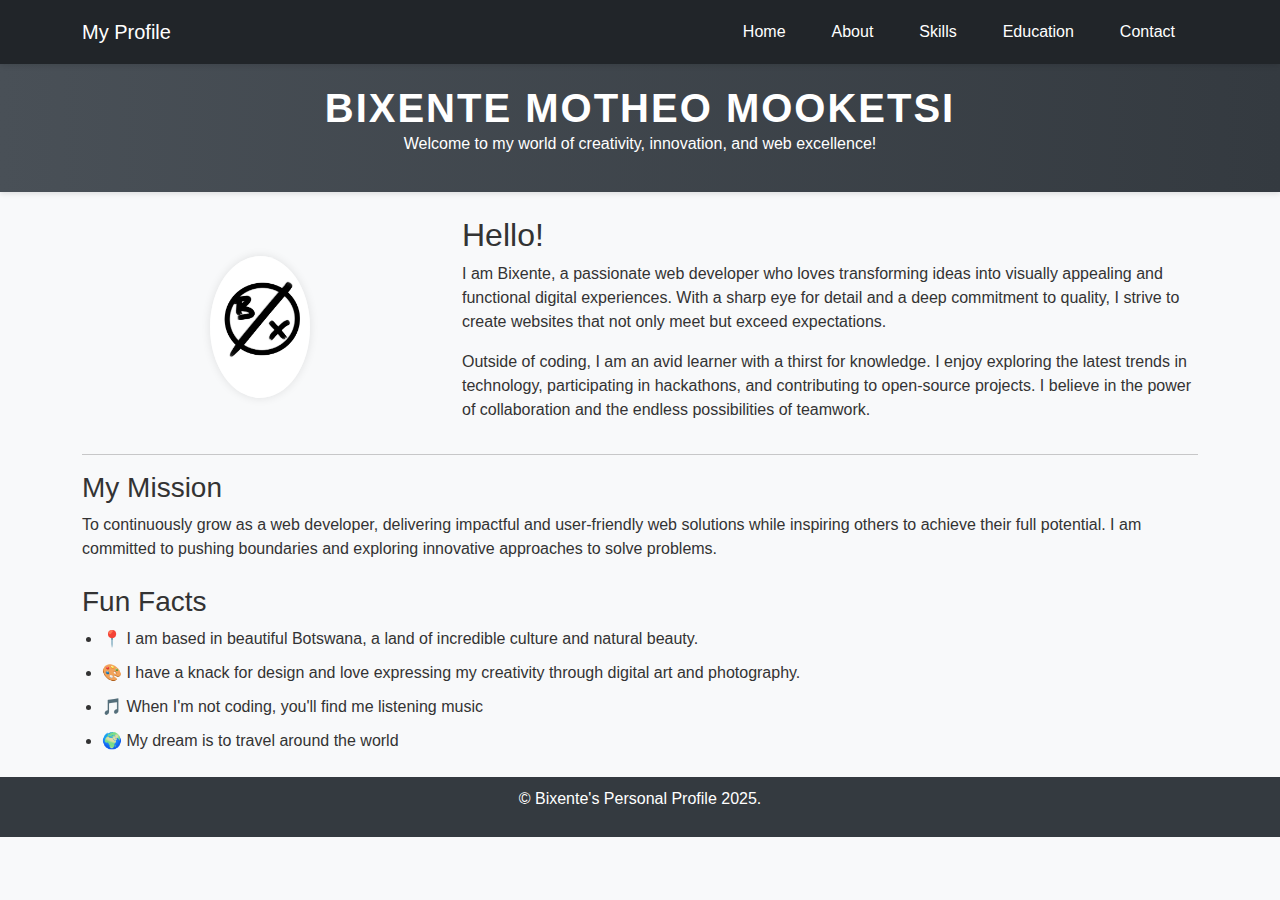
<file: index.html>
<!DOCTYPE html>
<html lang="en">
<head>
    <meta charset="UTF-8">
    <meta name="viewport" content="width=device-width, initial-scale=1.0">
    <title>My Personal Profile</title>
    <link href="https://cdn.jsdelivr.net/npm/bootstrap@5.3.0/dist/css/bootstrap.min.css" rel="stylesheet">
    <link rel="stylesheet" href="style.css">
</head>
<body>
    <nav class="navbar navbar-expand-lg navbar-dark bg-dark">
        <div class="container">
            <a class="navbar-brand" href="index.html">My Profile</a>
            <button class="navbar-toggler" type="button" data-bs-toggle="collapse" data-bs-target="#navbarNav">
                <span class="navbar-toggler-icon"></span>
            </button>
            <div class="collapse navbar-collapse" id="navbarNav">
                <ul class="navbar-nav ms-auto">
                    <li class="nav-item"><a class="nav-link" href="index.html">Home</a></li>
                    <li class="nav-item"><a class="nav-link" href="about.html">About</a></li>
                    <li class="nav-item"><a class="nav-link" href="skills.html">Skills</a></li>
                    <li class="nav-item"><a class="nav-link" href="education.html">Education</a></li>
                    <li class="nav-item"><a class="nav-link" href="contact.html">Contact</a></li>
                </ul>
            </div>
        </div>
    </nav>
    <header>
        <h1>Bixente Motheo Mooketsi</h1>
        <p>Welcome to my world of creativity, innovation, and web excellence!</p>
    </header>
    <div class="container mt-4">
        <div class="row align-items-center">
            <div class="col-md-4 text-center">
                <img src="bixlogo.jpg" alt="Profile Image" class="img-fluid" style="max-width: 200px; border-radius: 50%;">
            </div>
            <div class="col-md-8">
                <h2>Hello!</h2>
                <p>
                    I am Bixente, a passionate web developer who loves transforming ideas into visually appealing and functional digital experiences.
                    With a sharp eye for detail and a deep commitment to quality, I strive to create websites that not only meet but exceed expectations.
                </p>
                <p>
                    Outside of coding, I am an avid learner with a thirst for knowledge. I enjoy exploring the latest trends in technology, participating
                    in hackathons, and contributing to open-source projects. I believe in the power of collaboration and the endless possibilities of teamwork.
                </p>
            </div>
        </div>
        <hr>
        <div>
            <h3>My Mission</h3>
            <p>
                To continuously grow as a web developer, delivering impactful and user-friendly web solutions while inspiring others to achieve their full potential.
                I am committed to pushing boundaries and exploring innovative approaches to solve problems.
            </p>
        </div>
        <div class="mt-4">
            <h3>Fun Facts</h3>
            <ul>
                <li>📍 I am based in beautiful Botswana, a land of incredible culture and natural beauty.</li>
                <li>🎨 I have a knack for design and love expressing my creativity through digital art and photography.</li>
                <li>🎵 When I'm not coding, you'll find me listening music</li>
                <li>🌍 My dream is to travel around the world</li>
            </ul>
        </div>
    </div>
    <footer class="text-center mt-4">
        <p>&copy; Bixente's Personal Profile 2025.</p>
    </footer>
    <script src="https://cdn.jsdelivr.net/npm/bootstrap@5.3.0/dist/js/bootstrap.bundle.min.js"></script>
</body>
</html>
</file>
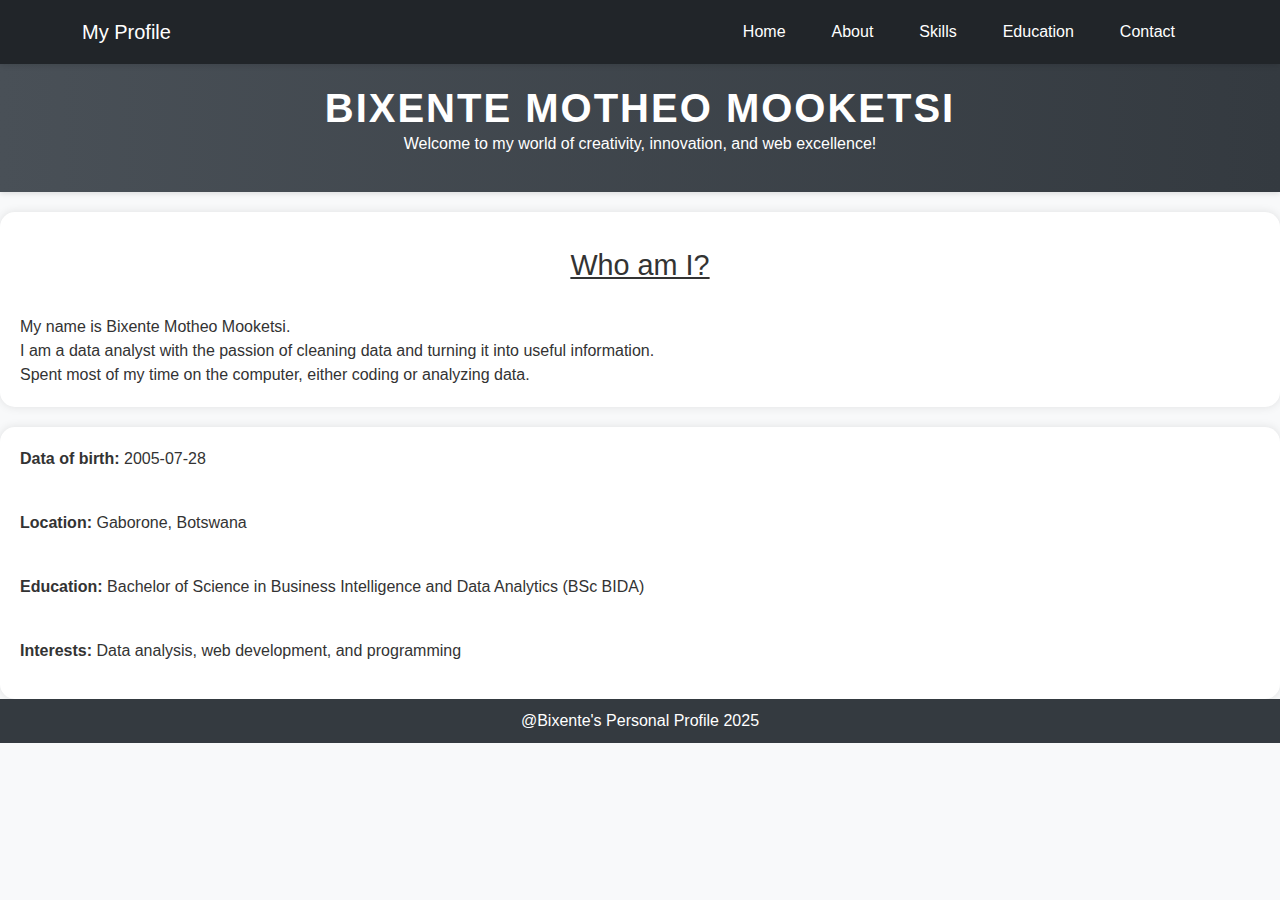
<file: about.html>
<!DOCTYPE html>
<html lang="en">
<head>
    <meta charset="UTF-8">
    <meta name="viewport" content="width=device-width, initial-scale=1.0">
    <title>My Personal Profile</title>
    <link href="https://cdn.jsdelivr.net/npm/bootstrap@5.3.0/dist/css/bootstrap.min.css" rel="stylesheet">
    <link rel="stylesheet" href="style.css">
</head>
<body>
    <nav class="navbar navbar-expand-lg navbar-dark bg-dark">
        <div class="container">
            <a class="navbar-brand" href="index.html">My Profile</a>
            <button class="navbar-toggler" type="button" data-bs-toggle="collapse" data-bs-target="#navbarNav">
                <span class="navbar-toggler-icon"></span>
            </button>
            <div class="collapse navbar-collapse" id="navbarNav">
                <ul class="navbar-nav ms-auto">
                    <li class="nav-item"><a class="nav-link" href="index.html">Home</a></li>
                    <li class="nav-item"><a class="nav-link" href="about.html">About</a></li>
                    <li class="nav-item"><a class="nav-link" href="skills.html">Skills</a></li>
                    <li class="nav-item"><a class="nav-link" href="education.html">Education</a></li>
                    <li class="nav-item"><a class="nav-link" href="contact.html">Contact</a></li>
                </ul>
            </div>
        </div>
    </nav>
    <header>
        <h1>Bixente Motheo Mooketsi</h1>
        <p>Welcome to my world of creativity, innovation, and web excellence!</p>
    </header>
    <div class="about">
        <p>
        <h2>Who am I?</h2>
    <br>
            My name is Bixente Motheo Mooketsi.
    <br>
            I am a data analyst with the passion of cleaning data and turning it into useful information.
    <br>
            Spent most of my time on the computer, either coding or analyzing data.
    <br>
    </div>
    <div class="about">
            <strong>Data of birth:</strong> 2005-07-28
        </p>
        <br>
        <p>
            <strong>Location:</strong> Gaborone, Botswana
        </p>
        <br>
        <p>
            <strong>Education:</strong> Bachelor of Science in Business Intelligence and Data Analytics (BSc BIDA)
        </p>
        <br>
        <p>
            <strong>Interests:</strong> Data analysis, web development, and programming
        </p>
    </div>
    <script src="https://cdn.jsdelivr.net/npm/bootstrap@5.3.0/dist/js/bootstrap.bundle.min.js"></script>
    <footer>@Bixente's Personal Profile 2025</footer>
</body>
</html>
</file>
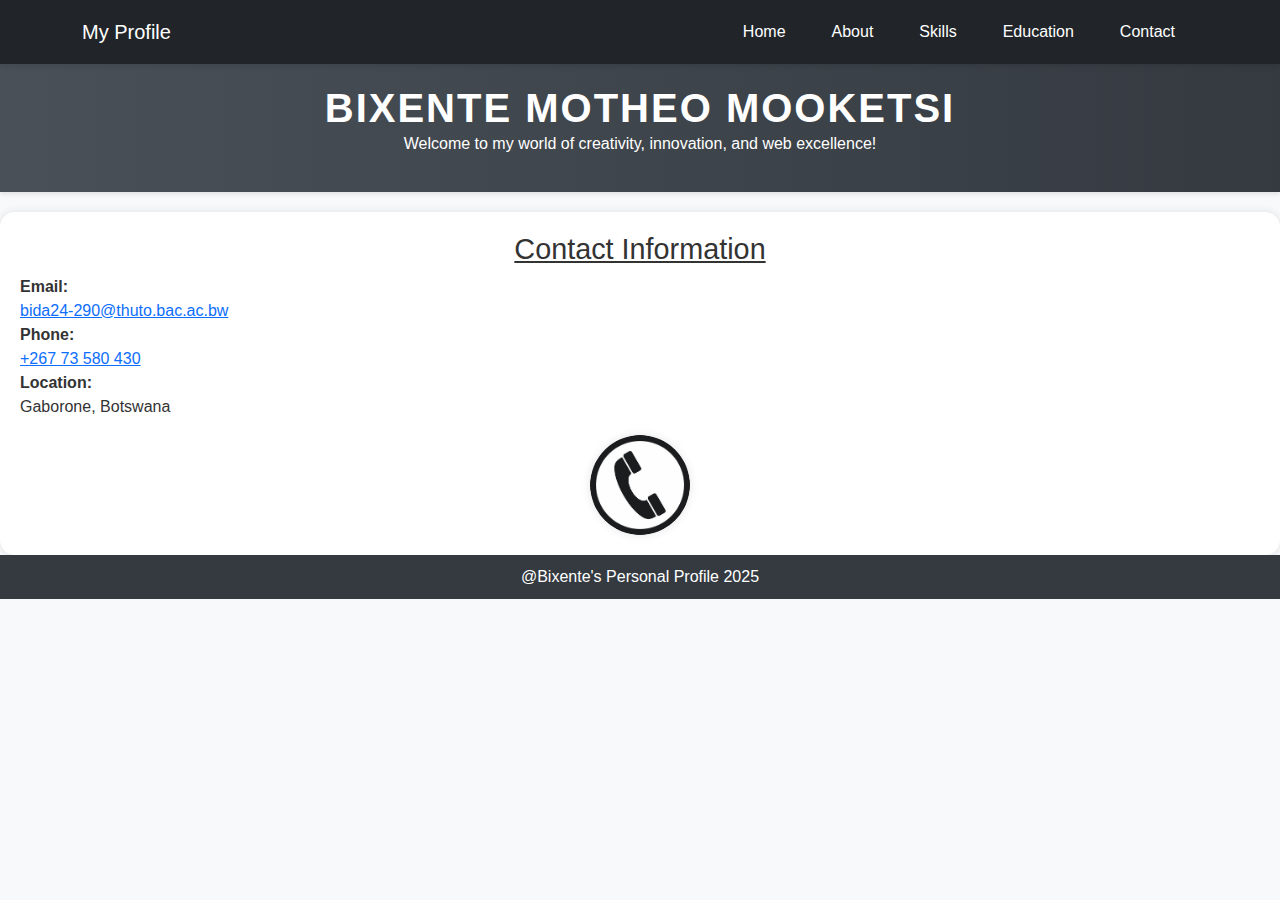
<file: contact.html>
<!DOCTYPE html>
<html lang="en">
<head>
    <meta charset="UTF-8">
    <meta name="viewport" content="width=device-width, initial-scale=1.0">
    <title>My Personal Profile</title>
    <link href="https://cdn.jsdelivr.net/npm/bootstrap@5.3.0/dist/css/bootstrap.min.css" rel="stylesheet">
    <link rel="stylesheet" href="style.css">
</head>
<body>
    <nav class="navbar navbar-expand-lg navbar-dark bg-dark">
        <div class="container">
            <a class="navbar-brand" href="index.html">My Profile</a>
            <button class="navbar-toggler" type="button" data-bs-toggle="collapse" data-bs-target="#navbarNav">
                <span class="navbar-toggler-icon"></span>
            </button>
            <div class="collapse navbar-collapse" id="navbarNav">
                <ul class="navbar-nav ms-auto">
                    <li class="nav-item"><a class="nav-link" href="index.html">Home</a></li>
                    <li class="nav-item"><a class="nav-link" href="about.html">About</a></li>
                    <li class="nav-item"><a class="nav-link" href="skills.html">Skills</a></li>
                    <li class="nav-item"><a class="nav-link" href="education.html">Education</a></li>
                    <li class="nav-item"><a class="nav-link" href="contact.html">Contact</a></li>
                </ul>
            </div>
        </div>
    </nav>
    <header>
        <h1>Bixente Motheo Mooketsi</h1>
        <p>Welcome to my world of creativity, innovation, and web excellence!</p>
    </header>
    <div class="contact">
        <h2>Contact Information</h2>
        <p>
            <strong>Email:</strong>
            <br>
            <a href="mailto:bida24-290@thuto.bac.ac.bw" class="email">bida24-290@thuto.bac.ac.bw</a>
            <br>
            <strong>Phone:</strong>
            <br>
            <a href="tel:+267 73 580 430" class="phone">+267 73 580 430</a>
            <br>
            <strong>Location:</strong>
            <br>
            Gaborone, Botswana
        </p>
        <img src="phones.jpg" alt="phone" width: 100px; height: 100px;>
    </div>
    <script src="https://cdn.jsdelivr.net/npm/bootstrap@5.3.0/dist/js/bootstrap.bundle.min.js"></script>
    <footer>@Bixente's Personal Profile 2025</footer>

</body>
</html>
</file>
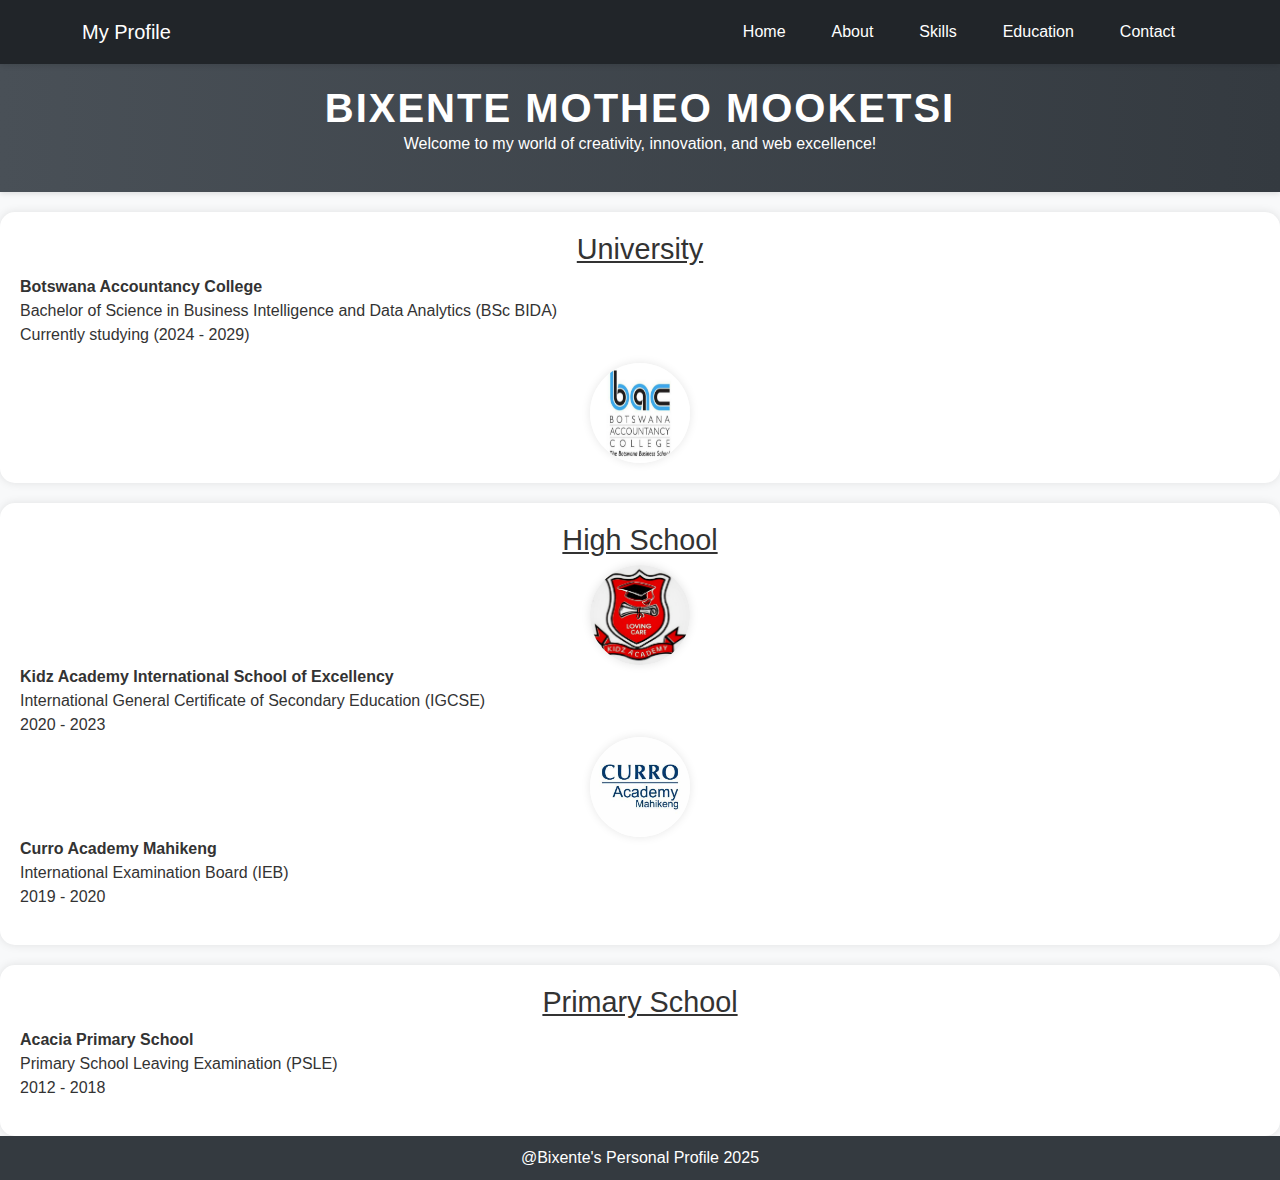
<file: education.html>
<!DOCTYPE html>
<html lang="en">
<head>
    <meta charset="UTF-8">
    <meta name="viewport" content="width=device-width, initial-scale=1.0">
    <title>My Personal Profile</title>
    <link href="https://cdn.jsdelivr.net/npm/bootstrap@5.3.0/dist/css/bootstrap.min.css" rel="stylesheet">
    <link rel="stylesheet" href="style.css">
</head>
<body>
    <nav class="navbar navbar-expand-lg navbar-dark bg-dark">
        <div class="container">
            <a class="navbar-brand" href="index.html">My Profile</a>
            <button class="navbar-toggler" type="button" data-bs-toggle="collapse" data-bs-target="#navbarNav">
                <span class="navbar-toggler-icon"></span>
            </button>
            <div class="collapse navbar-collapse" id="navbarNav">
                <ul class="navbar-nav ms-auto">
                    <li class="nav-item"><a class="nav-link" href="index.html">Home</a></li>
                    <li class="nav-item"><a class="nav-link" href="about.html">About</a></li>
                    <li class="nav-item"><a class="nav-link" href="skills.html">Skills</a></li>
                    <li class="nav-item"><a class="nav-link" href="education.html">Education</a></li>
                    <li class="nav-item"><a class="nav-link" href="contact.html">Contact</a></li>
                </ul>
            </div>
        </div>
    </nav>
    <header>
        <h1>Bixente Motheo Mooketsi</h1>
        <p>Welcome to my world of creativity, innovation, and web excellence!</p>
    </header>
        <div class="education">
            <h2>University</h2>
            <p>
                <strong>Botswana Accountancy College</strong>
                <br>
                Bachelor of Science in Business Intelligence and Data Analytics (BSc BIDA)
                <br>
                Currently studying (2024 - 2029)
            </p>
            <img src="Botswana-Accountancy-College-BAC-logo-.png" alt="Botswana-Accountancy-College" width: 100px; height100px;>
        </div>
        <div class="education">
            <h2>High School</h2>
            <p>

                <img src="Kidz-Academy-International-School-Sky-Jobs-Botswana.jpg" alt="Kidz-Academy-International-School" width: 100px; height: 100px;><strong>Kidz Academy International School of Excellency</strong>
                <br>
                International General Certificate of Secondary Education (IGCSE)
                <br>
                2020 - 2023
                <br>
                <img src="OIP.jpg" alt="Curro-Academy-Mahikeng" width:100px height:100px;>    <strong>Curro Academy Mahikeng</strong>
                <br>
                International Examination Board (IEB)
                <br>
                2019 - 2020
            </p>
        </div>
        <div class="education">
            <h2>Primary School</h2>
            <p>
                <strong>Acacia Primary School</strong>
                <br>
                Primary School Leaving Examination (PSLE)
                <br>
                2012 - 2018
            </p>
        </div>
    <script src="https://cdn.jsdelivr.net/npm/bootstrap@5.3.0/dist/js/bootstrap.bundle.min.js"></script>
    <footer>@Bixente's Personal Profile 2025</footer>
</body>
</html>
</file>
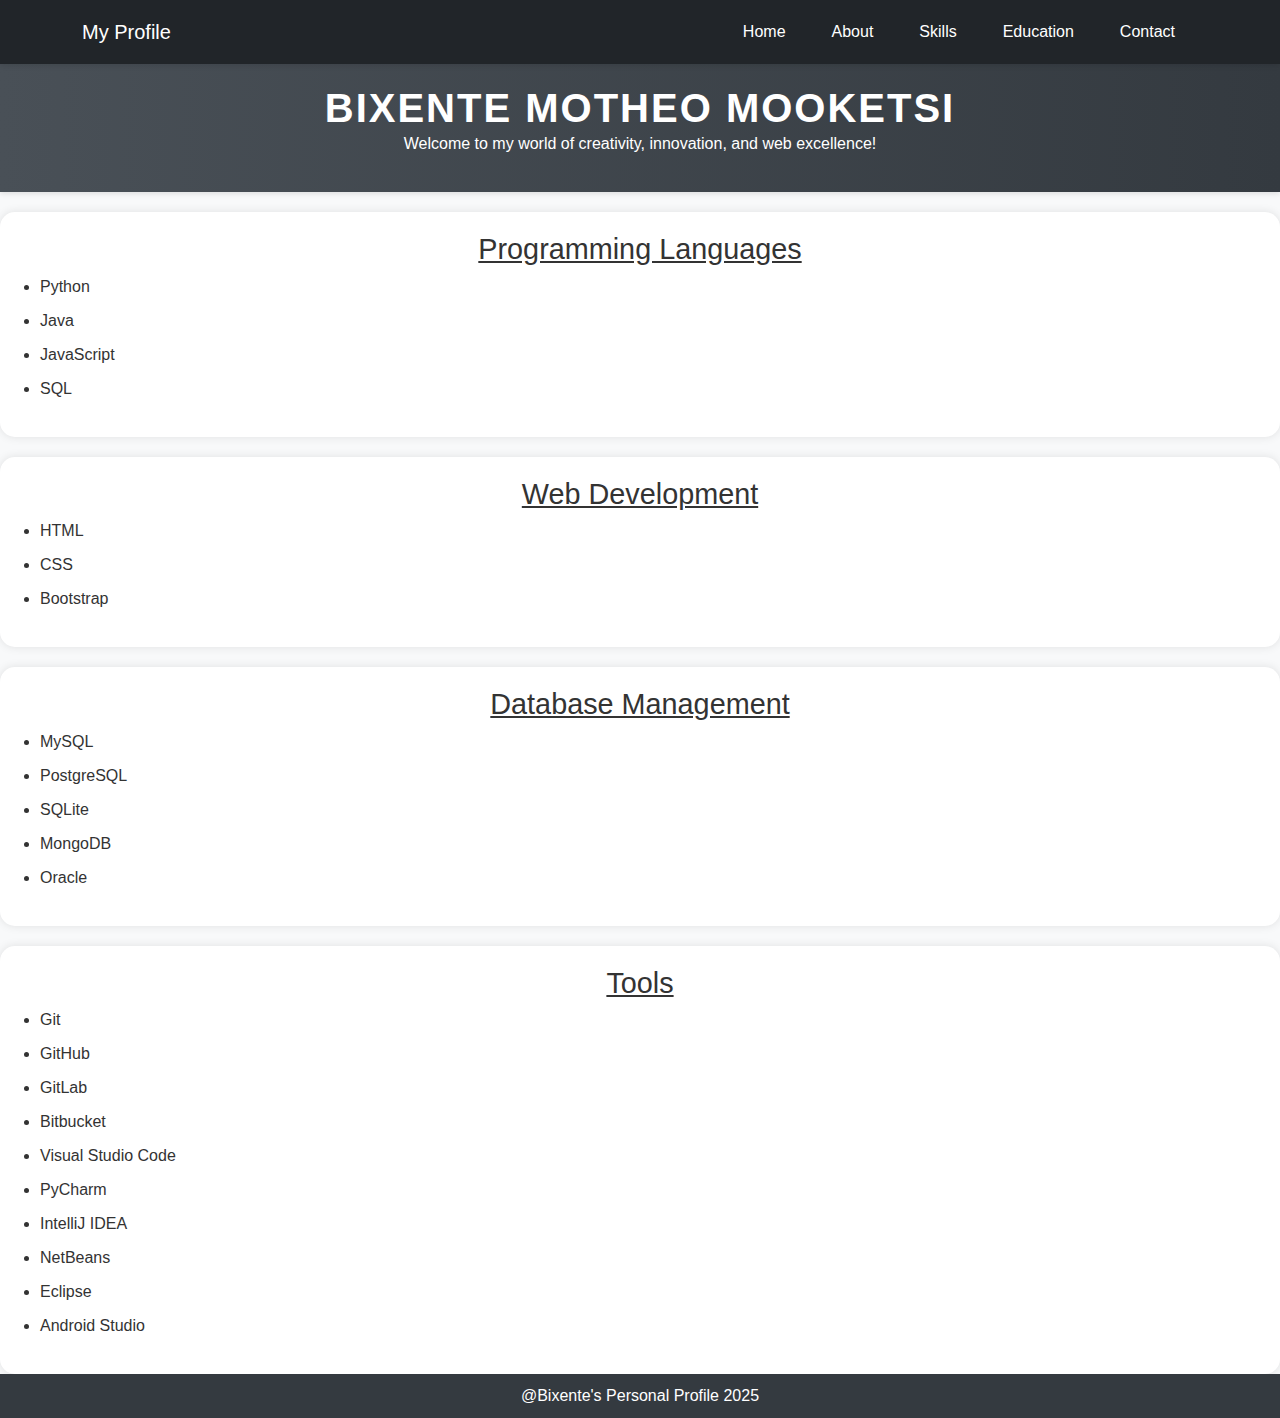
<file: skills.html>
<!DOCTYPE html>
<html lang="en">
<head>
    <meta charset="UTF-8">
    <meta name="viewport" content="width=device-width, initial-scale=1.0">
    <title>My Personal Profile</title>
    <link href="https://cdn.jsdelivr.net/npm/bootstrap@5.3.0/dist/css/bootstrap.min.css" rel="stylesheet">
    <link rel="stylesheet" href="style.css">
</head>
<body>
    <nav class="navbar navbar-expand-lg navbar-dark bg-dark">
        <div class="container">
            <a class="navbar-brand" href="index.html">My Profile</a>
            <button class="navbar-toggler" type="button" data-bs-toggle="collapse" data-bs-target="#navbarNav">
                <span class="navbar-toggler-icon"></span>
            </button>
            <div class="collapse navbar-collapse" id="navbarNav">
                <ul class="navbar-nav ms-auto">
                    <li class="nav-item"><a class="nav-link" href="index.html">Home</a></li>
                    <li class="nav-item"><a class="nav-link" href="about.html">About</a></li>
                    <li class="nav-item"><a class="nav-link" href="skills.html">Skills</a></li>
                    <li class="nav-item"><a class="nav-link" href="education.html">Education</a></li>
                    <li class="nav-item"><a class="nav-link" href="contact.html">Contact</a></li>
                </ul>
            </div>
        </div>
    </nav>
    <header>
        <h1>Bixente Motheo Mooketsi</h1>
        <p>Welcome to my world of creativity, innovation, and web excellence!</p>
    </header>
    <div class="skills">
        <h2>Programming Languages</h2>
        <ul>
            <li>Python</li>
            <li>Java</li>
            <li>JavaScript</li>
            <li>SQL</li>
        </ul>
    </div>
    <div class="skills">
        <h2>Web Development</h2>
        <ul>
            <li>HTML</li>
            <li>CSS</li>
            <li>Bootstrap</li>
        </ul>
    </div>
    <div class="skills">
        <h2>Database Management</h2>
        <ul>
            <li>MySQL</li>
            <li>PostgreSQL</li>
            <li>SQLite</li>
            <li>MongoDB</li>
            <li>Oracle</li>
        </ul>
    </div>
    <div class="skills">
        <h2>Tools</h2>
        <ul>
            <li>Git</li>
            <li>GitHub</li>
            <li>GitLab</li>
            <li>Bitbucket</li>
            <li>Visual Studio Code</li>
            <li>PyCharm</li>
            <li>IntelliJ IDEA</li>
            <li>NetBeans</li>
            <li>Eclipse</li>
            <li>Android Studio</li>
        </ul>
    </div>
    <script src="https://cdn.jsdelivr.net/npm/bootstrap@5.3.0/dist/js/bootstrap.bundle.min.js"></script>
    <footer>@Bixente's Personal Profile 2025</footer>
</body>
</html>
</file>
<file: style.css>
/* General Styles */
body {
    font-family: 'Arial', sans-serif;
    color: #333;
    background-color: #f8f9fa;
    margin: 0;
    padding: 0;
}

/* Header Styles */
header {
    background: linear-gradient(90deg, #495057, #343a40);
    color: #fff;
    padding: 20px 0;
    text-align: center;
    box-shadow: 0 2px 5px rgba(0, 0, 0, 0.1);
    transition: background-color 0.3s ease;
}

header h1 {
    margin: 0;
    font-size: 2.5em;
    text-transform: uppercase;
    font-weight: bold;
    letter-spacing: 2px;
}

header:hover {
    background: linear-gradient(90deg, #343a40, #495057);
}

/* Navigation Styles */
nav.navbar {
    background-color: #495057;
    padding: 10px 0;
    box-shadow: 0 2px 5px rgba(0, 0, 0, 0.1);
}

nav.navbar ul {
    list-style: none;
    margin: 0;
    padding: 0;
    display: flex;
    justify-content: center;
}

nav.navbar ul li {
    margin: 0 15px;
}

nav.navbar ul li a {
    color: #fff;
    text-decoration: none;
    padding: 10px 15px;
    transition: background-color 0.3s, transform 0.3s ease;
}

nav.navbar ul li a:hover {
    background-color: white;
    color: #495057;
    border-radius: 5px;
    transform: scale(1.1);
    border-bottom: #495057 2px solid;
}

/* Main Content Styles */
main {
    padding: 20px;
    max-width: 1200px;
    margin: 0 auto;
    animation: fadeIn 1.5s ease-in-out;
}

main h2 {
    font-size: 1.8em;
    margin-bottom: 20px;
    font-weight: bold;
}

/* Keyframe Animation */
@keyframes fadeIn {
    from {
        opacity: 0;
        transform: translateY(20px);
    }
    to {
        opacity: 1;
        transform: translateY(0);
    }
}

/* List Styles */
ul {
    padding-left: 20px;
}

ul li {
    margin-bottom: 10px;
}

/* Section Box Styles */
.about, .education, .skills, .contact, .description {
    background-color: white;
    padding: 20px;
    margin-top: 20px;
    border-radius: 15px;
    box-shadow: 0 0 10px rgba(0, 0, 0, 0.1);
    animation: fadeIn 1.5s ease-in-out;
}

/* Section Headers */
.about h2, .education h2, .skills h2, .contact h2 {
    text-align: center;
    text-decoration: underline;
    font-size: 1.8em;
}

/* Images */
img {
    width: 100px;
    height: 100px;
    border-radius: 50%;
    display: block;
    margin: 0 auto;
    box-shadow: 0 0 10px rgba(0, 0, 0, 0.1);
    cursor: pointer;
    transition: transform 0.3s ease, box-shadow 0.3s ease;
}

img:hover {
    transform: scale(1.1);
    box-shadow: 0 0 20px rgba(0, 0, 0, 0.2);
}

/* Footer Styles */
footer {
    background-color: #343a40;
    color: #fff;
    text-align: center;
    padding: 10px 0;
    position: relative;
    bottom: 0;
    width: 100%;
}

footer ul {
    list-style: none;
    padding: 0;
    display: flex;
    justify-content: center;
    margin: 10px 0;
}

footer ul li {
    margin: 0 10px;
}

footer ul li a {
    color: #fff;
    text-decoration: none;
    padding: 10px 15px;
    transition: background-color 0.3s ease;
}

footer ul li a:hover {
    background-color: #6c757d;
    border-radius: 5px;
}

/* Button Styles (Optional) */
button {
    background-color: #495057;
    color: white;
    padding: 10px 20px;
    border: none;
    border-radius: 5px;
    cursor: pointer;
    transition: background-color 0.3s, transform 0.3s;
}

button:hover {
    background-color: #343a40;
    transform: scale(1.1);
}
</file>
